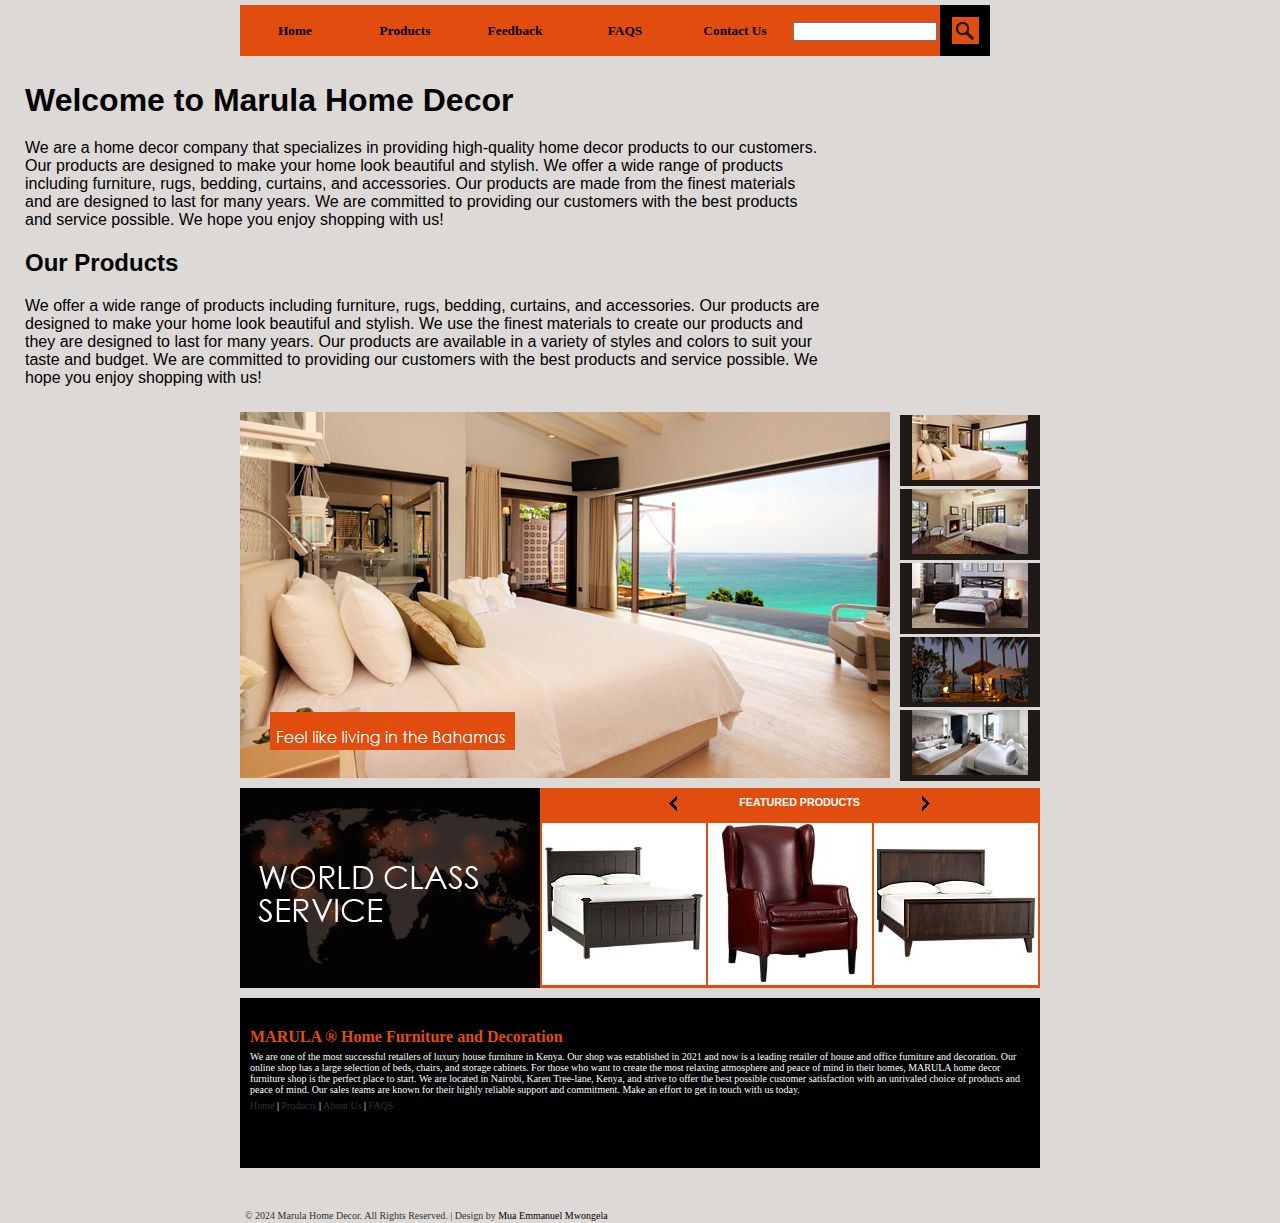
<file: index.html>
<!DOCTYPE html>
<html>
    <head>
        <title>
            Home page | MARULA HOME DECOR
        </title>
        <link href="css/home.css" rel="stylesheet" type="text/css" />
        <script>
            const products = [
                { name: 'chests', category: 'Chests' },
                { name: 'office', category: 'Office' },
                { name: 'Bed', category: 'Beds' },
                { name: 'Chair', category: 'Chairs' },
               
            ];
    
            function searchProducts() {
                const searchField = document.getElementById('searchField').value.toLowerCase();
                const productList = document.getElementById('productList');
                productList.innerHTML = '';
    
                const filteredProducts = products.filter(product => product.category.toLowerCase().includes(searchField));
    
                if (filteredProducts.length > 0) {
                    filteredProducts.forEach(product => {
                        const productDiv = document.createElement('div');
                        productDiv.className = 'product';
                        productDiv.textContent = product.name + ' - ' + product.category;
                        productList.appendChild(productDiv);
                    });
                } else {
                    productList.textContent = 'No products found';
                }
            }
        </script>
    </head>

    <body>
        <div>
            <!-- <div id="headerDiv">
                <span id="welcomeSpan"><a id="aWelcome" href="account.html">Welcome, Customer </a></span>
               
            </div> -->
            <form method="post">
                <div id="navigationDiv">
                    <ul>
                        <li><a class="button" style="width:110px" href="index.html">Home</a></li>
                        <li><a class="button" style="width:110px" href="product.html">Products</a></li>
                        <li><a class="button" style="width:110px" href="feedback.html">Feedback</a></li>
                        <li><a class="button" style="width:110px" href="faq.html">FAQS</a></li>
                        <li><a class="button" style="width:110px" href="contact.html">Contact Us</a></li>
                        <li class="txtNav"> <input type="text" name="txtSearch" /> </li>
                        <li class="searchNav"> <input type="submit" name="btnSearch" value="" onclick="searchProducts()" /> </li>
                    </ul>
                </div>
            </form>
            <div id="container">
                <h1>Welcome to Marula Home Decor</h1>
                <p>
                    We are a home decor company that specializes in providing high-quality home decor products to our customers.
                    Our products are designed to make your home look beautiful and stylish.
                    We offer a wide range of products including furniture, rugs, bedding, curtains, and accessories.
                    Our products are made from the finest materials and are designed to last for many years.
                    We are committed to providing our customers with the best products and service possible.
                    We hope you enjoy shopping with us!
                </p>
                <h2>Our Products</h2>
                <p>
                    We offer a wide range of products including furniture, rugs, bedding, curtains, and accessories.
                    Our products are designed to make your home look beautiful and stylish.
                    We use the finest materials to create our products and they are designed to last for many years.
                    Our products are available in a variety of styles and colors to suit your taste and budget.
                    We are committed to providing our customers with the best products and service possible.
                    We hope you enjoy shopping with us!
                </p>
            </div>
            <div id="indexBoxDiv1">
                <div id="imgSlides">
                    <img class="imgFirst" src="css/images/imgCenter1W650xH366.jpg" width="650" height="366" alt="" />
                    <img class="imgOthers" src="css/images/imgCenter2W650xH366.jpg" width="650" height="366" alt="" />
                    <img class="imgOthers" src="css/images/imgCenter3W650xH366.jpg" width="650" height="366" alt="" />
                    <img class="imgOthers" src="css/images/imgCenter4W650xH366.jpg" width="650" height="366" alt="" />
                    <img class="imgOthers" src="css/images/imgCenter5W650xH366.jpg" width="650" height="366" alt="" />
                </div>

                <ul id="ulThumbs">
                    <li><a href="#"><img src="css/images/imgThumb1W116xH65.jpg" width="116" height="65" alt="thumbImage" /></a></li>
                    <li><a class="middleThumb" href="#"><img src="css/images/imgThumb2W116xH65.jpg" width="116" height="65" alt="" /></a></li>
                    <li><a class="middleThumb" href="#"><img src="css/images/imgThumb3W116xH65.jpg" width="116" height="65" alt="" /></a></li>
                    <li><a class="middleThumb" href="#"><img src="css/images/imgThumb4W116xH65.jpg" width="116" height="65" alt="" /></a></li>
                    <li><a href="#"><img src="css/images/imgThumb5W116xH65.jpg" width="116" height="65" alt="thumbImage" /></a></li>
                </ul>
            </div>
            <!-- END OF BOX DIV 1 -->

            <div id="indexBoxDiv2">
                <div id="content1">
                    <!--World Class Service-->
                </div>
                <div id="content2">
                    <div id="prodNavBG">
                        <ul id="prodNav">
                            <li><a id="right" href=""></a></li>
                            <li>
                                <h6>FEATURED PRODUCTS </h6>
                            </li>
                            <li><a id="left" href=""></a></li>
                        </ul>
                    </div>

                    <div id="featuredSlides">
                        <div class="slide">
                            <a href="prodInfo.html?prodId=04&amp;type=bed"> <img src="css/images/bed/bed4.jpg" width="158" height="158" alt="" /> </a>
                            <a href="prodInfo.html?prodId=13&amp;type=chair"> <img src="css/images/chair/chair1.jpg" width="158" height="158" alt="" /> </a>
                            <a href="prodInfo.html?prodId=03&amp;type=bed"> <img src="css/images/bed/bed3.jpg" width="158" height="158" alt="" /> </a>
                        </div>
                    </div>
                </div>
            </div>
            <!-- END OF BOX DIV 2 -->
            
            <div id="indexBoxDiv3">
                <h4> <span class="orange"> MARULA &reg;</span> Home Furniture and Decoration</h4>
                <p>
                    We are one of the most successful retailers of luxury house furniture in Kenya. Our shop was established in 2021 and now
                    is a leading retailer of house and office furniture and decoration. Our online shop has a large selection of beds, chairs,
                    and storage cabinets. For those who want to create the most relaxing atmosphere and peace of mind in their homes, MARULA home decor furniture shop
                    is the perfect place to start. We are located in Nairobi, Karen Tree-lane, Kenya, and strive to offer the best possible customer satisfaction
                    with an unrivaled choice of products and peace of mind. Our sales teams are known for their highly reliable support and commitment.
                    Make an effort to get in touch with us today.
                </p>
                <p>
                    <a href="index.html">Home</a> | <a href="product.html">Products</a> | <a href="contact.html">About Us</a> | <a href="faqs.html">FAQS</a>
                </p>
            </div>
        </div>

        <div id="footerDiv">
            <p>
                &copy; 2024 Marula Home Decor. All Rights Reserved. | Design by <a href="https://www.mua254.marulahomedecor.net">Mua Emmanuel Mwongela</a>
            </p>
        </div>
    </body>
</html>
</file>
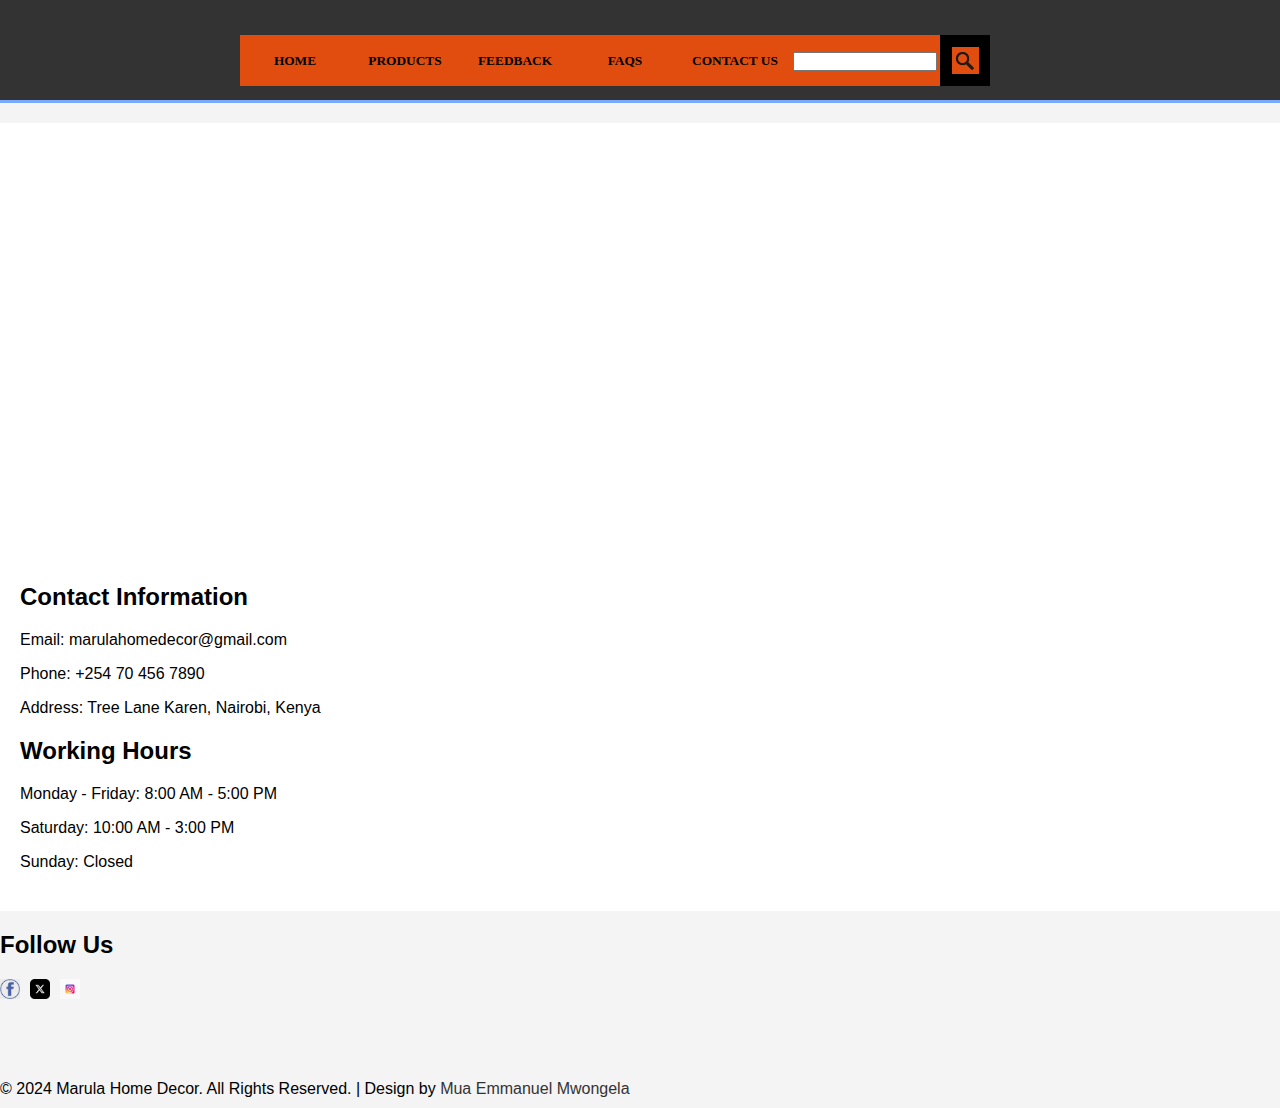
<file: contact.html>
<!DOCTYPE html>
<html lang="en">
<head>
    <meta charset="UTF-8">
    <meta name="viewport" content="width=device-width, initial-scale=1.0">
    <title>Contact Us</title>
    <link href="css/home.css" rel="stylesheet" type="text/css" />
    <style>
        body {
            font-family: Arial, sans-serif;
            margin: 0;
            padding: 0;
            background-color: #f4f4f4;
        }
        .top {
            width: 80%;
            margin: auto;
            overflow: hidden;
        }
        header {
            background: #333;
            color: #fff;
            padding-top: 30px;
            min-height: 70px;
            border-bottom: #77aaff 3px solid;
        }
        header a {
            color: #fff;
            text-decoration: none;
            text-transform: uppercase;
            font-size: 16px;
        }
        .main {
            padding: 20px;
            background: #fff;
            margin-top: 20px;
        }
        .map {
            width: 100%;
            height: 400px;
            margin-bottom: 20px;
        }
        .contact-info, .working-hours, .social-media {
            margin-bottom: 20px;
        }
        .social-media a {
            margin-right: 10px;
            text-decoration: none;
            color: #333;
        }
        
    </style>
</head>
<body>
    <header>
        <div class="top">
            <form method="post">
                <div id="navigationDiv">
                    <ul>
                        <li><a class="button" style="width:110px" href="index.html">Home</a></li>
                        <li><a class="button" style="width:110px" href="product.html">Products</a></li>
                        <li><a class="button" style="width:110px" href="feedback.html">Feedback</a></li>
                        <li><a class="button" style="width:110px" href="faq.html">FAQS</a></li>
                        <li><a class="button" style="width:110px" href="contact.html">Contact Us</a></li>
                        <li class="txtNav"> <input type="text" name="txtSearch" /> </li>
                        <li class="searchNav"> <input type="submit" name="btnSearch" value="" onclick="searchProducts()"/> </li>
                    </ul>
                </div>
            </form>
        </div>
    </header>
    <div class="container main">
        <div class="map">
            <iframe src="https://www.google.com/maps/embed?pb=!1m18!1m12!1m3!1d31909.99088178692!2d36.709724296325675!3d-1.326639942049177!2m3!1f0!2f0!3f0!3m2!1i1024!2i768!4f13.1!3m3!1m2!1s0x182f1b5d1dde43e1%3A0xf488095851ad11f4!2sTree%20Ln%2C%20Nairobi!5e0!3m2!1sen!2ske!4v1727619814711!5m2!1sen!2ske"
             width="100%" height="100%" style="border:0;" allowfullscreen="" aria-hidden="false" table-index="0" ></iframe>
            
        </div>
        <div style="display: flex; flex-direction: column;"></div>
            <div class="contact-info">
            <h2>Contact Information</h2>
            <p>Email: marulahomedecor@gmail.com</p>
            <p>Phone: +254 70 456 7890</p>
            <p>Address: Tree Lane Karen, Nairobi, Kenya</p>
            </div>
            <div class="working-hours">
            <h2>Working Hours</h2>
            <p>Monday - Friday: 8:00 AM - 5:00 PM</p>
            <p>Saturday: 10:00 AM - 3:00 PM</p>
            <p>Sunday: Closed</p>
            </div>
        </div>
        <div class="social-media">
            <h2>Follow Us</h2>
            
            <div style="display: flex; align-items: center;">
                <a href="https://www.facebook.com" target="_blank"><img src="css/images/fb.jpeg" width="20" height="20"></a>
                <a href="https://www.twitter.com" target="_blank"><img src="css/images/twitter.png" width="20" height="20"></a>
                <a href="https://www.instagram.com" target="_blank"><img src="css/images/ins.jpeg" width="20" height="20"></a>
            </div>
        </div>
    </div>
    <script src="js/scripts.js"></script>
    <div id="footerDiv"></div>
        <p>
            &copy; 2024 Marula Home Decor. All Rights Reserved. | Design by <a href="https://www.mua254.marulahomedecor.net">Mua Emmanuel Mwongela</a>
        </p>
    </div>
</body>
</html>
</file>
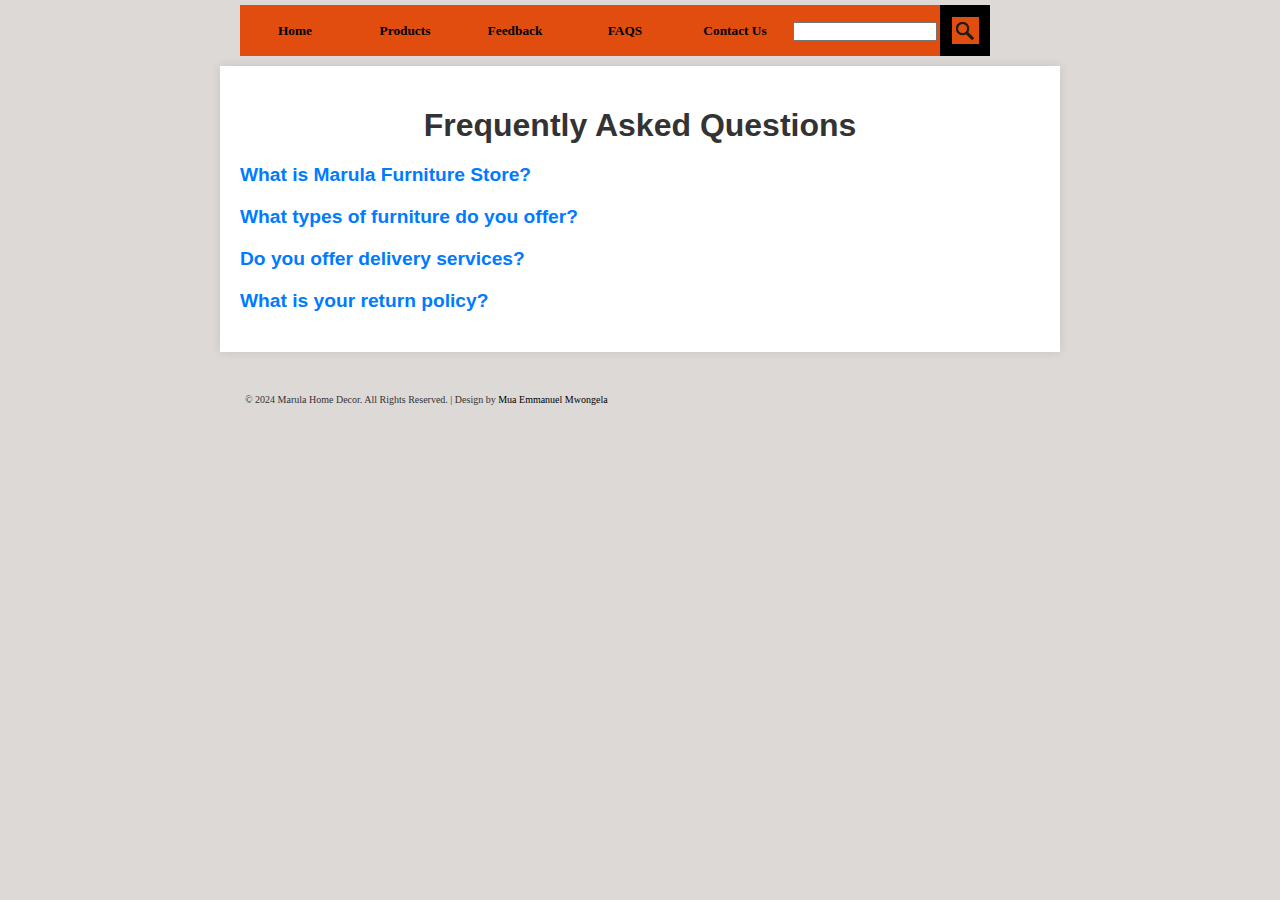
<file: faq.html>
<!DOCTYPE html>
<html lang="en">
<head>
    <meta charset="UTF-8">
    <meta name="viewport" content="width=device-width, initial-scale=1.0">
    <title>FAQs - Marula Furniture Store</title>
    <link href="css/faq.css" rel="stylesheet" type="text/css" />
    <link href="css/home.css" rel="stylesheet" type="text/css" />
</head>
<body>
<div>
    <form method="post">
        <div id="navigationDiv">
            <ul>
                <li><a class="button" style="width:110px" href="index.html">Home</a></li>
                <li><a class="button" style="width:110px" href="product.html">Products</a></li>
                <li><a class="button" style="width:110px" href="feedback.html">Feedback</a></li>
                <li><a class="button" style="width:110px" href="faq.html">FAQS</a></li>
                <li><a class="button" style="width:110px" href="contact.html">Contact Us</a></li>
                <li class="txtNav"> <input type="text" name="txtSearch" /> </li>
                <li class="searchNav"> <input type="submit" name="btnSearch" value="" onclick="searchProducts()"/> </li>
            </ul>
        </div>
    </form>

    <div class="container">
        <h1>Frequently Asked Questions</h1>
        <div class="faq">
            <h2>What is Marula Furniture Store?</h2>
            <p>Marula Furniture Store is a leading retailer of high-quality furniture, offering a wide range of products to suit all tastes and budgets.</p>
        </div>
        <div class="faq">
            <h2>What types of furniture do you offer?</h2>
            <p>We offer a variety of furniture including sofas, beds, dining tables, chairs, and more. Our products are designed to meet the needs of both residential and commercial customers.</p>
        </div>
        <div class="faq">
            <h2>Do you offer delivery services?</h2>
            <p>Yes, we offer delivery services for all our products. Delivery charges may vary based on the location and size of the order.</p>
        </div>
        <div class="faq">
            <h2>What is your return policy?</h2>
            <p>We have a 30-day return policy for all our products. Items must be returned in their original condition and packaging. Please contact our customer service for more details.</p>
        </div>
    </div>
</div>
    <script>
        document.querySelectorAll('.faq h2').forEach(item => {
            item.addEventListener('click', () => {
                const p = item.nextElementSibling;
                p.style.display = p.style.display === 'block' ? 'none' : 'block';
            });
        });
    </script>
     <script src="js/scripts.js"></script>
     <div id="footerDiv">
        <p>
            &copy; 2024 Marula Home Decor. All Rights Reserved. | Design by <a href="https://www.mua254.marulahomedecor.net">Mua Emmanuel Mwongela</a>
        </p>
    </div>

</body>
</html>
</file>
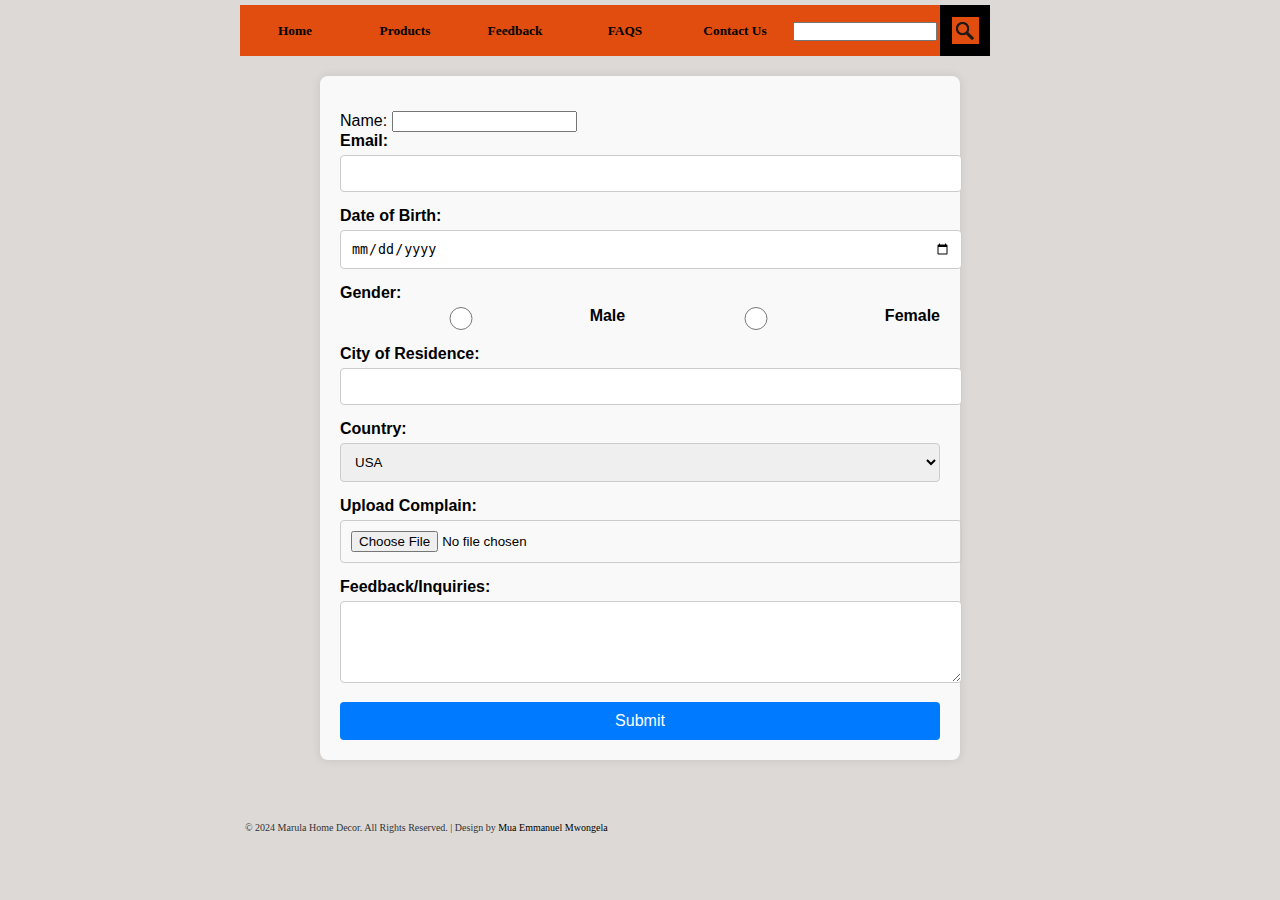
<file: feedback.html>
<!DOCTYPE html>
<html lang="en">
<head>
    <meta charset="UTF-8">
    <meta name="viewport" content="width=device-width, initial-scale=1.0">
    <title>Input Form</title>
    <link rel="stylesheet" href="css/styles.css">
    <link rel="stylesheet" href="css/home.css">
</head>
<body>
    <form method="post">
        <div id="navigationDiv">
            <ul>
                <li><a class="button" style="width:110px" href="index.html">Home</a></li>
                <li><a class="button" style="width:110px" href="product.html">Products</a></li>
                <li><a class="button" style="width:110px" href="feedback.html">Feedback</a></li>
                <li><a class="button" style="width:110px" href="faq.html">FAQS</a></li>
                <li><a class="button" style="width:110px" href="contact.html">Contact Us</a></li>
                <li class="txtNav"> <input type="text" name="txtSearch" /> </li>
                <li class="searchNav"> <input type="submit" name="btnSearch" value="" onclick="searchProducts()"/> </li>
            </ul>
        </div>
    </form>

   

    <main>
        <form id="feedbackForm">
            <div class="form-group"></div>
                <label for="name">Name:</label>
                <input type="text" id="name" name="name" required>
            </div>

            <div class="form-group">
                <label for="email">Email:</label>
                <input type="email" id="email" name="email" required>
            </div>

            <div class="form-group">
                <label for="dob">Date of Birth:</label>
                <input type="date" id="dob" name="dob">
            </div>

            <div class="form-group">
                <label for="gender">Gender:</label>
                <div class="radio-group">
                    <input type="radio" id="male" name="gender" value="male">
                    <label for="male">Male</label>
                    <input type="radio" id="female" name="gender" value="female">
                    <label for="female">Female</label>
                </div>
            </div>

            <div class="form-group">
                <label for="city">City of Residence:</label>
                <input type="text" id="city" name="city">
            </div>

            <div class="form-group">
                <label for="country">Country:</label>
                <select id="country" name="country">
                    <option value="usa">USA</option>
                    <option value="uk">UK</option>
                    <option value="india">India</option>
                    <option value="Kenya">Kenya</option>
                </select>
            </div>

            <div class="form-group">
                <label for="complain">Upload Complain:</label>
                <input type="file" id="complain" name="complain">
            </div>

            <div class="form-group">
                <label for="feedback">Feedback/Inquiries:</label>
                <textarea id="feedback" name="feedback" rows="4"></textarea>
            </div>

            <button type="submit">Submit</button>
        </form>
    </main>

    

    <div id="footerDiv">
        <p>
            &copy; 2024 Marula Home Decor. All Rights Reserved. | Design by <a href="https://www.mua254.marulahomedecor.net">Mua Emmanuel Mwongela</a>
        </p>
    </div>
    <script src="js/scripts.js"></script>
</body>
</html>
</file>
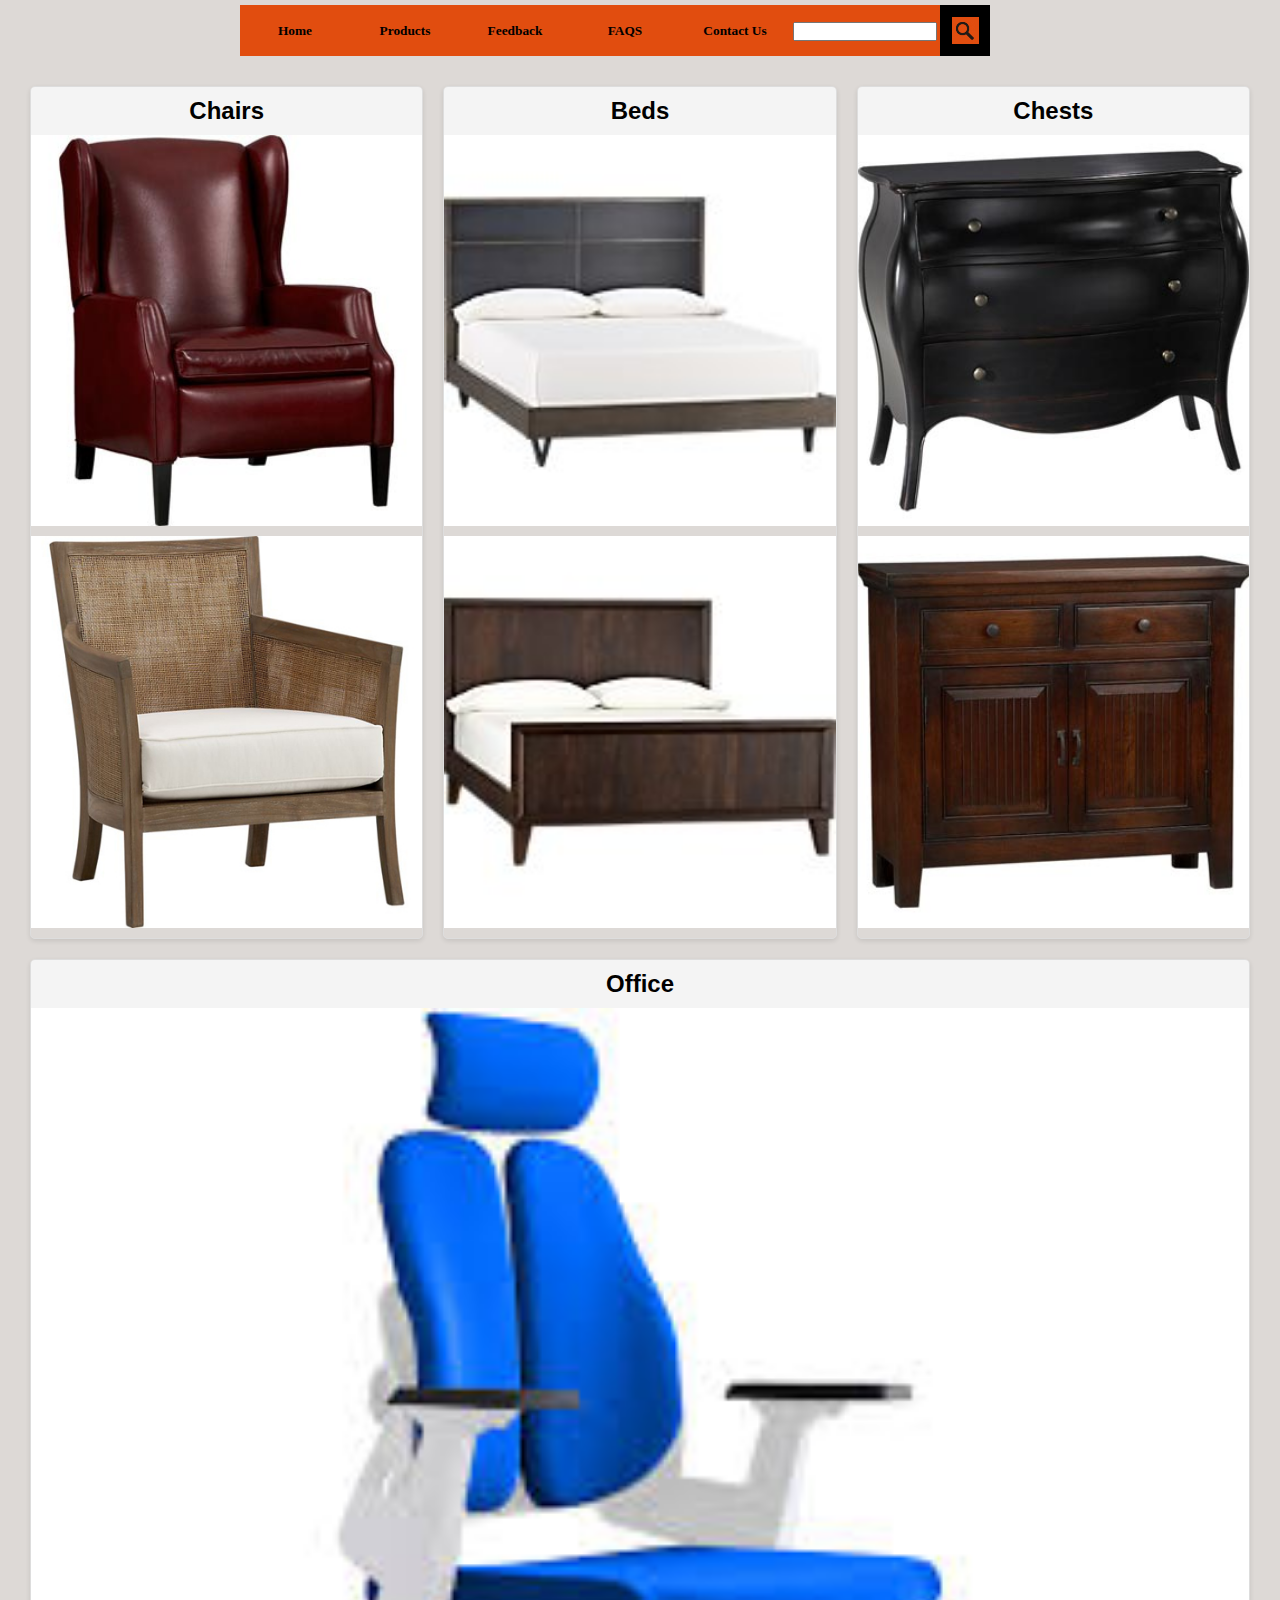
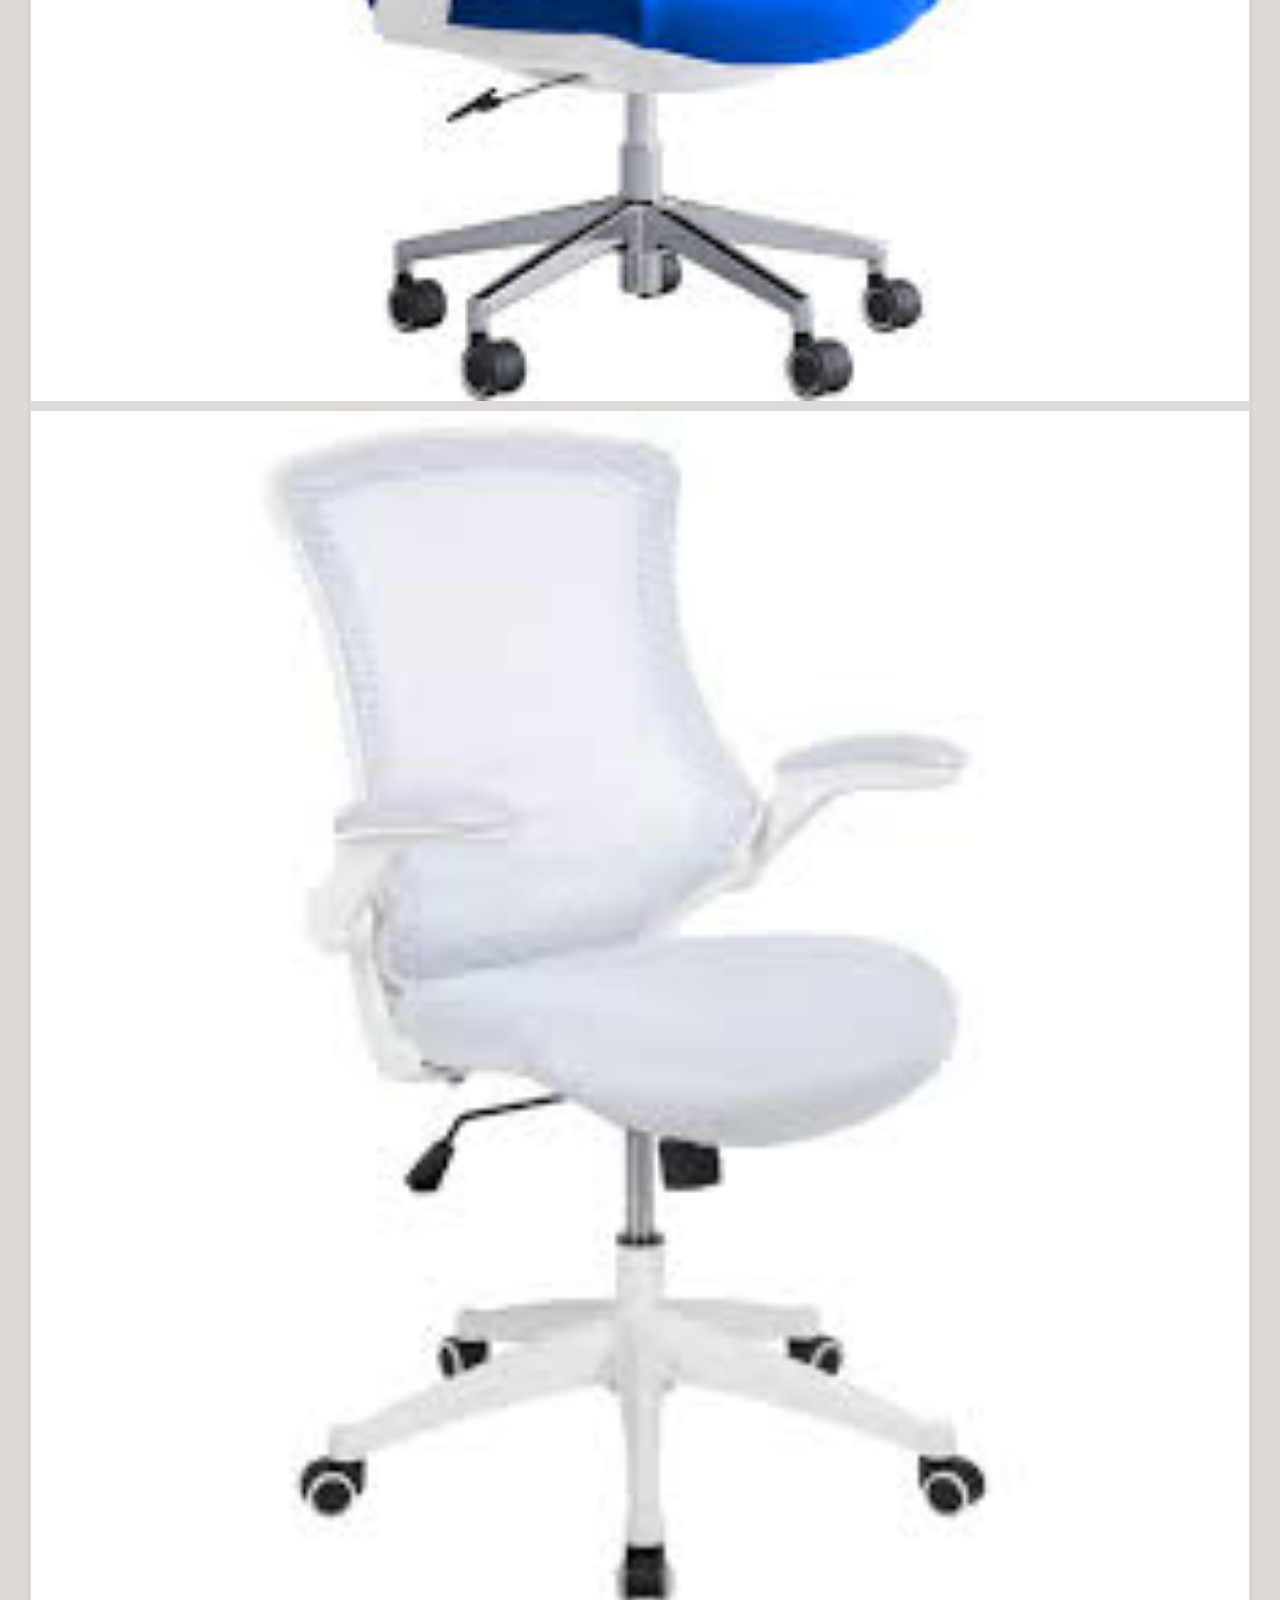
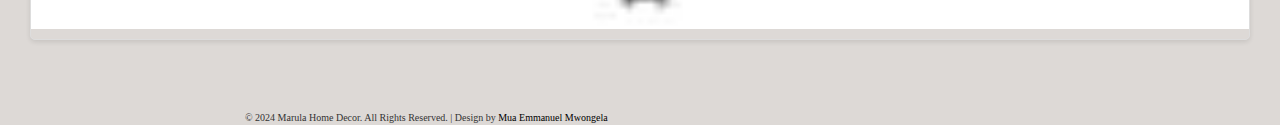
<file: product.html>
<!DOCTYPE html>
<html lang="en"></html>
<head>
    <meta charset="UTF-8">
    <meta name="viewport" content="width=device-width, initial-scale=1.0">
    <title>Furniture Products</title>
    <link href="css/home.css" rel="stylesheet" type="text/css">
    <style>
        body {
            font-family: Arial, sans-serif;
            margin: 0;
            padding: 0;
        }
        .container {
            display: flex;
            flex-wrap: wrap;
            justify-content: center;
            padding: 20px;
        }
        .category {
            flex: 1 1 300px;
            margin: 10px;
            border: 1px solid #ddd;
            border-radius: 5px;
            overflow: hidden;
            box-shadow: 0 2px 5px rgba(0,0,0,0.1);
        }
        .category h2 {
            text-align: center;
            background-color: #f4f4f4;
            margin: 0;
            padding: 10px;
        }
        .category img {
            width: 100%;
            height: auto;
            display: block;
        }
    </style>
    <script>
        function shuffleItems(folderPath) {
            const categories = document.querySelectorAll('.category');
            categories.forEach(category => {
                const images = category.querySelectorAll('img');
                images.forEach(img => {
                    const currentSrc = img.src;
                    const currentFileName = currentSrc.substring(currentSrc.lastIndexOf('/') + 1);
                    const currentIndex = parseInt(currentFileName.match(/\d+/)[0]);
                    const nextIndex = currentIndex + 1;
                    const nextSrc = `${folderPath}/${currentFileName.replace(currentIndex, nextIndex)}`;
                    img.src = nextSrc;
                });
            });
        }
    </script>
</head>
<body>
    <div>
        <form method="post">
            <div id="navigationDiv">
                <ul>
                    <li><a class="button" style="width:110px" href="index.html">Home</a></li>
                    <li><a class="button" style="width:110px" href="product.html">Products</a></li>
                    <li><a class="button" style="width:110px" href="feedback.html">Feedback</a></li>
                    <li><a class="button" style="width:110px" href="faq.html">FAQS</a></li>
                    <li><a class="button" style="width:110px" href="contact.html">Contact Us</a></li>
                    <li class="txtNav"> <input type="text" name="txtSearch" /> </li>
                    <li class="searchNav"> <input type="submit" name="btnSearch" value="" onclick="searchProducts()" /> </li>
                </ul>
            </div>
        </form>
        <div class="container">
            <div class="category">
                <h2 onclick="shuffleItems('css/images/chairs')">Chairs</h2>
                <img src="css/images/chairs/bigChair1.jpg" alt="chair1">
                <img src="css/images/chairs/bigChair10.jpg" alt="Chair2">
            </div>
            <div class="category">
                <h2 onclick="shuffleItems('css/images/beds')">Beds</h2>
                <img src="css/images/beds/bed2.jpg" alt="Bed1">
                <img src="css/images/beds/bed3.jpg" alt="Bed2">
            </div>
            <div class="category">
                <h2 onclick="shuffleItems('css/images/chests')">Chests</h2>
                <img src="css/images/chests/bigChest1.jpg" alt="chest 1">
                <img src="css/images/chests/bigChest2.jpg" alt="chest 2">
            </div>
            <div class="category">
                <h2 onclick="shuffleItems('css/images/office')">Office</h2>
                <img src="css/images/office/of2.jpeg" alt="Office 1">
                <img src="css/images/office/of5.jpeg" alt="Office 2">
            </div>
        </div>
    </div>
    <script src="js/scripts.js"></script>
    <div id="footerDiv">
        <p>
            &copy; 2024 Marula Home Decor. All Rights Reserved. | Design by <a href="https://www.mua254.marulahomedecor.net">Mua Emmanuel Mwongela</a>
        </p>
    </div>
</body>
</html>
</file>
<file: css/home.css>
body 
{
    background-color: #ddd9d6;
    margin: 0; 
    font-family: Arial, sans-serif;
}

#containerDiv
{
    position: absolute;
    left: 50%;
    margin-left: -500px;
    width: 1000px;
    color: black;
}

#containerDiv h1
{
    margin: 0;
    padding: 0;
    font-family: Verdana;
    font-size: 20px;
    color: #331f16;
    float: center;
}

#containerDiv h2
{
    margin: 0;
    padding: 0;
    font-family: Verdana;
    font-size: 16px;
    color: #64321d;
}

#containerDiv h3
{
    margin: 0;
    padding: 0;
    font-family: Verdana;
    font-size: 14px;
    color: #e14d0f;
}

#container
{
    width: 800px;
    margin-left: 20px;
    margin-right: auto;
    border-radius: 10px;
    padding: 5px;
}
#headerDiv
{
    position: relative;
    background-color: #cec9c9;
    padding: 10px;
    text-align: right;
    width: 800px;
    height: 35px;
    margin-left: auto;
    margin-right: auto;
}

/*///// IF CUSTOMER NAME EXIST /////*/

#welcomeSpan {
    position: absolute;
    bottom: 2px;
    left: 0px;
    font-family: verdana, arial;
    font-size: 12px;
}

/*///// END IF CUSTOMER NAME EXIST /////*/
#headerDiv p
{
    position: absolute;
    right: 5px;
    bottom: 2px;
    margin: 0;
    font-family: Verdana;
    font-size: 12px;
}

#headerDiv h1
{
    margin: 0;
    padding: 0;
    font-family: Verdana;
    font-size: 20px;
    color: #e14d0f;
    float: center;
}

#headerDiv a
{
    text-decoration: none;
    color: black;
    font-weight: bold;
}

#headerDiv a:hover
{
    color: #e14d0f;
    text-decoration: underline;
}

#navigationDiv
{
    width: 800px;
    height: 51px;
    margin-top: 5px;
    margin-left: auto;
    margin-right: auto;
}

#navigationDiv ul
{
    margin: 0;
    padding: 0;
    list-style: none;
}

#navigationDiv li
{
    float: left;
}

#navigationDiv li .logo
{
    display: block;
    width: 150px;
    height: 51px;
    background: url(images/marula-home.png) bottom;
    background-repeat: no-repeat;
}

#navigationDiv li .logo:hover
{
    background-position: top;
}

#navigationDiv li .button
{
    display: block;
    width: 150px;
    height: 51px;
    line-height: 51px;
    background: url(images/buttonBGW300xH102.jpg) bottom;
    background-repeat: no-repeat;
    text-align: center;
    text-decoration: none;
    color: black;
    font-family: Verdana;
    font-weight: bold;
    font-size: smaller;
}

#navigationDiv li a:hover
{
    background-position: top;
    color: white;
} 

.txtNav
{
    width: 150px;
    height: 51px;
    background-image: url(images/txtBackgroundW150xH51.jpg);
    background-repeat: no-repeat;
    text-align: center;
    line-height: 51px;
}

#navigationDiv input[type="text"]
{
    width: 140px;
    padding: 0;
    margin: 0;
}

.searchNav
{
    width: 50px;
    height: 51px;
    background: black;
    text-align: center;
}

#navigationDiv input[type="submit"]
{
    width: 27px;
    height: 27px;
    border: 0;
    background: url(images/searchLogoW27xH54.jpg) bottom;
    background-repeat: no-repeat;
    padding: 0;
    margin-top: 12px;
}

#navigationDiv input[type="submit"]:hover
{
    background-position: top;
}

#indexBoxDiv1
{
    width: 800px;
    height: 366px;
    margin-top: 10px;
    margin-left: auto;
    margin-right: auto;
}

#imgSlides
{
    width: 650px;
    height: 366px;
    float: left;
}

#imgSlides .imgFirst { display: block; }
#imgSlides .imgOthers { display: none; }

#ulThumbs 
{
    padding: 0;
    margin: 0;
    width: 140px;
    height: 350px;
    float: right;
    list-style: none;
}

#ulThumbs li a
{
    display: block;
    width: 140px;
    height: 70.8px;
    background-color: #1f1a17;
    text-align: center;
    text-decoration: none;
}

.middleThumb
{
    margin: 3px 0;
}

#ulThumbs img
{
    margin-top: 2.9px;
    border: 0;
}

#ulThumbs li.activeSlide a 
{ 
    background-color: #e14d0f;
}

#ulThumbs a:focus 
{ 
    outline: none; 
}

#ulThumbs a:hover 
{ 
    background-color: #e14d0f; 
}

#indexBoxDiv2
{
    width: 800px;
    height: 200px;
    margin-top: 10px;
    margin-left: auto;
    margin-right: auto;
}

#content1
{
    width: 300px;
    height: 200px;
    float: left;
    background: url(images/mapW300xH200.jpg);
}

#content2
{
    width: 500px;
    height: 200px;
    float: left;
    background-color: #e14d0f;
}

#prodNav{
    width: 350px;
    height: 30px;
    padding: 0;
    margin: 0 auto 0 auto;
    list-style: none;
}

#prodNav li {
    margin-left: 25px;
    margin-right: 25px;
    float: right;
}

#prodNav li #left {
    display: block;
    width: 30px;
    height: 30px;
    background: url(images/finalNav1.jpg) bottom;
    background-repeat: no-repeat;
}

#prodNav li #right {
    display: block;
    width: 30px;
    height: 30px;
    background: url(images/finalNav2.jpg) bottom;
    background-repeat: no-repeat;
}

#prodNav li #right:hover { background-position: top; }
#prodNav li #left:hover { background-position:  top; }

#content2 h6
{
    padding: 0;
    margin: 8px 0 0 0;
    font-family: Verdana, arial, sans-serif;
    text-align: center;
    color:white;
}

#featuredSlides {
    width: 499px;
    height: 164px;
    margin-top: 5px;
    margin-left: auto;
    margin-right: auto;
}

#featuredSlides a {
    display: block;
    width: 162px;
    height: 160px;
    float: left;
    margin-left: 1px;
    margin-right: 1px;
    background-color: white;
    border: solid 1px white;
}

#featuredSlides a:hover {
    
    border-color: black;
}

#indexBoxDiv3
{
    width: 800px;
    height: 170px;
    margin-top: 10px;
    margin-left: auto;
    margin-right: auto;
    background-color: black;
}
#indexBoxDiv3 h4
{
    padding: 30px 10px 5px;
    margin: 0;
    color: #e14d0f;
    font-family: Verdana;
}

#indexBoxDiv3 .orange
{
    font-family: Broadway;
}

#indexBoxDiv3 p 
{
    padding: 0px 10px 5px;
    margin: 0px;
    font-size: 10px;
    font-family: Verdana;
    color: white;
}

#footerDiv
{
    position: relative;
    width: 800px;
    height: 35px;
    margin-top: 5px;
    margin-left: auto;
    margin-right: auto;
}

#footerDiv p
{
    position: absolute;
    bottom: 2px;
    left: 5px;
    margin: 0;
    font-size: 10px;
    font-family: Verdana; 
}

#footerDiv a
{
    text-decoration: none;
    color: black;
}

#footerDiv a:hover
{
    color: #e14d0f;
    text-decoration: underline;
}

#fade {
    display: none;
    position: relative;
    width: 500px;
    height: 200px;
    float: right;
    z-index: 50;
    border: solid 1px;
}

#cart img, #indexBoxDiv2 img{
    border: none;
}

#indexBoxDiv2 img:focus {
    border: none;
}


h1 {
    margin-bottom: 20px;
}

p {
    margin-bottom: 10px;
}

a {
    text-decoration: none;
    color: #333;
}

img {
    display: block;
    margin: 0 auto 10px auto;
}

#footerDiv {
    text-align: center;
    margin-top: 20px;
    font-size: 12px;
    color: #333;
}
</file>
<file: css/faq.css>
body {
    font-family: Arial, sans-serif;
    margin: 0;
    padding: 0;
    background-color: #f4f4f4;
}
.container {
    max-width: 800px;
    margin-top: 10px;
    margin: 10px auto 0;
    padding: 20px;
    background-color: #fff;
    box-shadow: 0 0 10px rgba(0, 0, 0, 0.1);
}
h1 {
    text-align: center;
    color: #333;
}
.faq {
    margin-bottom: 20px;
}
.faq h2 {
    font-size: 1.2em;
    color: #007BFF;
    cursor: pointer;
    margin: 0;
}
.faq p {
    display: none;
    margin: 10px 0 0;
    color: #555;
}
@media (max-width: 600px) {
    .container {
        padding: 10px;
    }
    .faq h2 {
        font-size: 1em;
    }
}
</file>
<file: css/styles.css>
/* General Styles */
body {
    font-family: Arial, sans-serif;
    margin: 0;
    padding: 0;
    box-sizing: border-box;
}

header {
    background-color: #4CAF50;
    color: white;
    text-align: center;
    padding: 1em;
}

nav ul {
    list-style-type: none;
    padding: 0;
    display: flex;
    justify-content: space-around;
    background-color: #333;
}

nav ul li {
    display: inline;
}

nav ul li a {
    color: white;
    padding: 1em;
    text-decoration: none;
}

nav ul li a:hover {
    background-color: #ddd;
    color: black;
}

main {
    padding: 1em;
}

button {
    background-color: #4CAF50;
    color: white;
    border: none;
    padding: 10px 20px;
    cursor: pointer;
}

button:hover {
    background-color: #45a049;
}

footer {
    text-align: center;
    background-color: #333;
    color: white;
    padding: 1em;
    position: fixed;
    bottom: 0;
    width: 100%;
}

/* Feedback Form Styles */

main {
    display: flex;
    justify-content: center;
    align-items: center;
    padding: 20px;
}

#feedbackForm {
    width: 100%;
    max-width: 600px;
    background: #f9f9f9;
    padding: 20px;
    border-radius: 8px;
    box-shadow: 0 0 10px rgba(0, 0, 0, 0.1);
}

.form-group {
    margin-bottom: 15px;
}

.form-group label {
    display: block;
    margin-bottom: 5px;
    font-weight: bold;
}

.form-group input,
.form-group select,
.form-group textarea {
    width: 100%;
    padding: 10px;
    border: 1px solid #ccc;
    border-radius: 4px;
}

.radio-group {
    display: flex;
    gap: 10px;
}

.radio-group input {
    margin-top: 0;
}

button[type="submit"] {
    width: 100%;
    padding: 10px;
    background: #007bff;
    color: #fff;
    border: none;
    border-radius: 4px;
    cursor: pointer;
    font-size: 16px;
}

button[type="submit"]:hover {
    background: #0056b3;
}

@media (max-width: 600px) {
    #feedbackForm {
        padding: 15px;
    }

    button[type="submit"] {
        font-size: 14px;
    }
}
</file>
